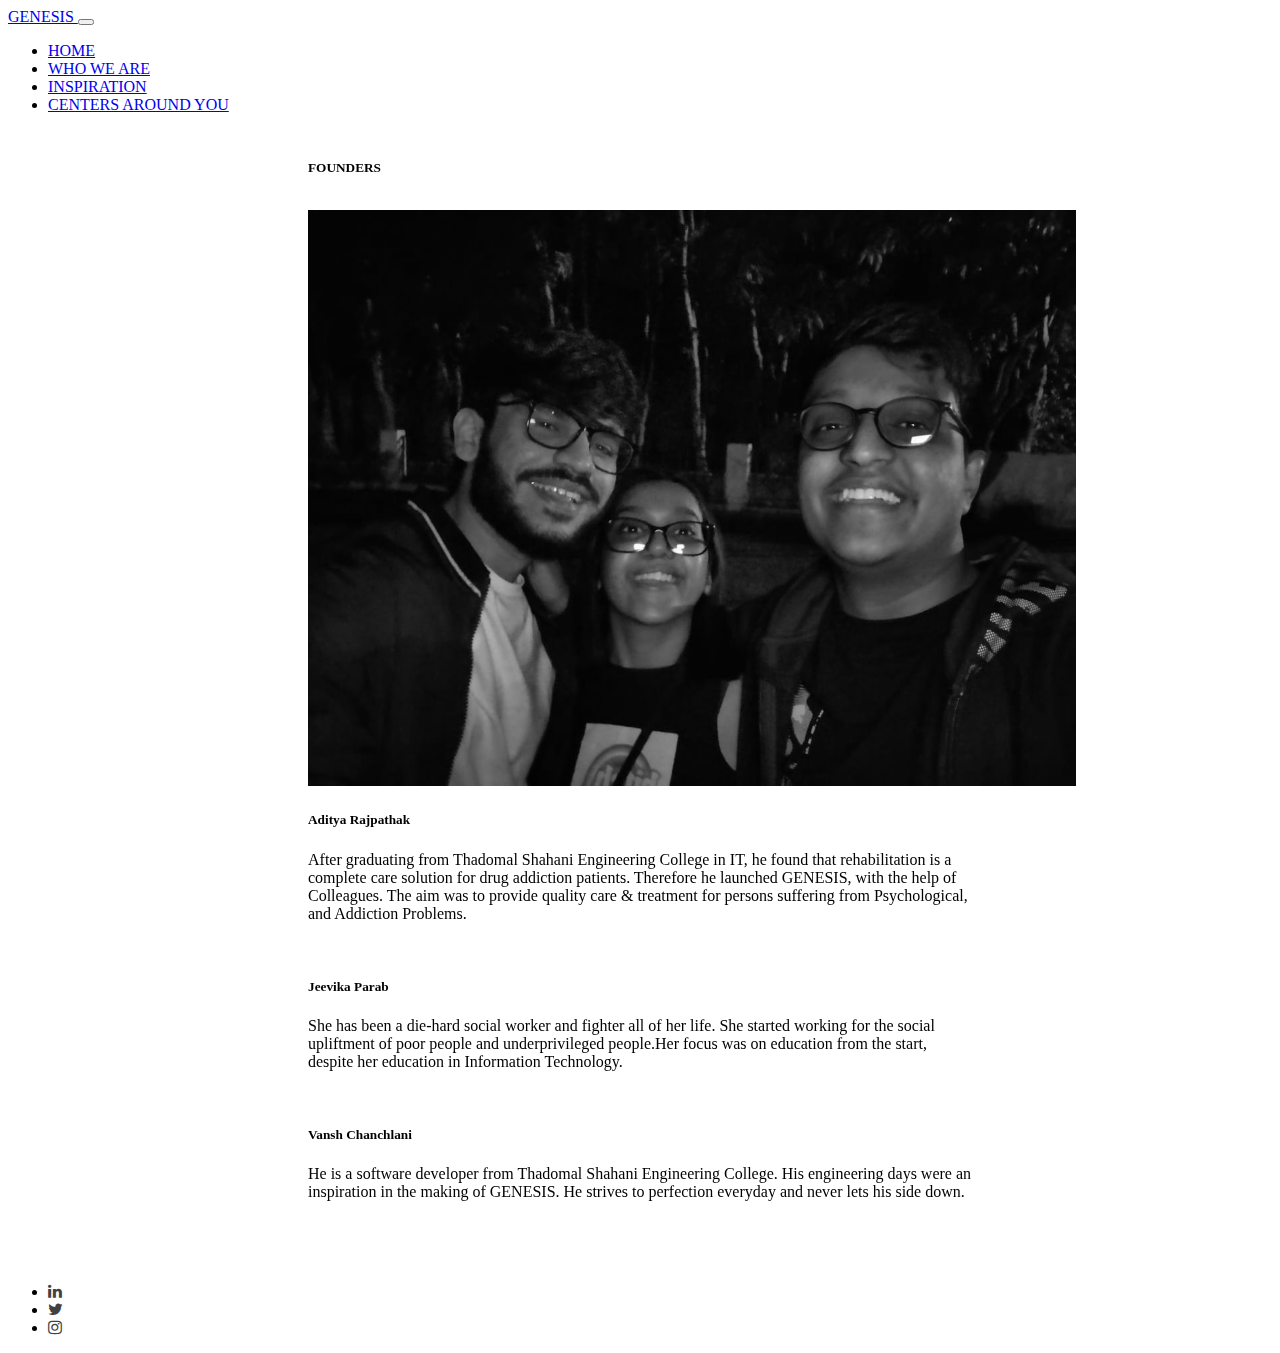
<file: who.html>
<!DOCTYPE html>
<html lang="en">
<head>
    <meta charset="UTF-8">
    <meta http-equiv="X-UA-Compatible" content="IE=edge">
    <meta name="viewport" content="width=device-width, initial-scale=1.0">
    <title>Who we are | Genesis</title>
    <link href="https://cdn.jsdelivr.net/npm/bootstrap@5.2.0/dist/css/bootstrap.min.css" rel="stylesheet" integrity="sha384-gH2yIJqKdNHPEq0n4Mqa/HGKIhSkIHeL5AyhkYV8i59U5AR6csBvApHHNl/vI1Bx" crossorigin="anonymous">
    <link rel="stylesheet" href="https://cdnjs.cloudflare.com/ajax/libs/font-awesome/4.7.0/css/font-awesome.min.css">
    <link href="https://cdn.jsdelivr.net/npm/bootstrap@5.2.0/dist/css/bootstrap.min.css" rel="stylesheet" integrity="sha384-gH2yIJqKdNHPEq0n4Mqa/HGKIhSkIHeL5AyhkYV8i59U5AR6csBvApHHNl/vI1Bx" crossorigin="anonymous">
</head>
<body>
    <div class="w-100 p-2" style="background-color:rgb(65, 65, 65);"></div>
    <nav class="navbar navbar-expand-lg bg-light">
        <div class="container-fluid">
            <a class="navbar-brand" href="index.html">
                GENESIS
            </a>
          <button class="navbar-toggler" type="button" data-bs-toggle="collapse" data-bs-target="#navbarSupportedContent" aria-controls="navbarSupportedContent" aria-expanded="false" aria-label="Toggle navigation">
            <span class="navbar-toggler-icon"></span>
          </button>
          <div class="collapse navbar-collapse" id="navbarSupportedContent">
            <ul class="navbar-nav me-auto mb-2 mb-lg-0">
              <li class="nav-item">
                <a class="nav-link" aria-current="page" href="index.html">HOME</a>
              </li>
              <li class="nav-item">
                <a class="nav-link active"href="who.html">WHO WE ARE</a>
              </li>
              <li class="nav-item">
                <a class="nav-link"href="inspiration.html">INSPIRATION</a>
              </li>
              <li class="nav-item">
                <a class="nav-link" href="centers.html">CENTERS AROUND YOU</a>
              </li>
          </div>
        </div>
      </nav>
      <div class="card text-bg-dark" style="filter: grayscale(100%);padding:300px;padding-top:8px;padding-bottom: 50px;">
        <div class="card mb-3">
            <div class="card-body" style="height: 50px;">
                <h5 class="card-title" style="color: black;">FOUNDERS</h5>
            </div>
            <img src="assets/us.jpeg" class="card-img-top" alt="founders" style="max-height: 576px ;">
            <div class="card-body">
              <h5 class="card-title" style="color: black;">Aditya Rajpathak</h5>
              <p class="card-text" style="color: black;">After graduating from Thadomal Shahani Engineering College in IT, he found that rehabilitation is a complete care solution for drug addiction patients. Therefore he launched GENESIS, with the help of Colleagues. The aim was to provide quality care & treatment for persons suffering from Psychological, and Addiction Problems.</p>
              <br>
              <h5 class="card-title" style="color: black;">Jeevika Parab</h5>
              <p class="card-text" style="color: black;">She has been a die-hard social worker and fighter all of her life. She started working for the social upliftment of poor people and underprivileged people.Her focus was on education from the start, despite her education in Information Technology.</p>
              <br>
              <h5 class="card-title" style="color: black;">Vansh Chanchlani</h5>
              <p class="card-text" style="color: black;">He is a software developer from Thadomal Shahani Engineering College. His engineering days were an inspiration in the making of GENESIS. He strives to perfection everyday and never lets his side down.</p>
            </div>
          </div>
      </div>
      <div class="icon-bar" style="margin-top: 10px;">
        <ul class="nav justify-content-center">
            <li class="nav-item"><a href="https://www.linkedin.com/in/aditya-rajpathak-81379421a/" class="linkedin nav-link"><i class="fa fa-linkedin" style="color:rgb(65, 65, 65);"></i></a></li>
            <li class="nav-item"><a href="https://twitter.com/RajpathakAditya" class="twitter nav-link"><i class="fa fa-twitter" style="color:rgb(65, 65, 65);"></i></a></li>
            <li class="nav-item"><a href="https://www.instagram.com/aditya_rajpathak/" class="instagram nav-link"><i class="fa fa-instagram" style="color:rgb(65, 65, 65);"></i></a></li>
        </ul>
      </div>
      <div class="w-100 p-2" style="background-color:rgb(65, 65, 65);"></div>
</body>
</html>
</file>
